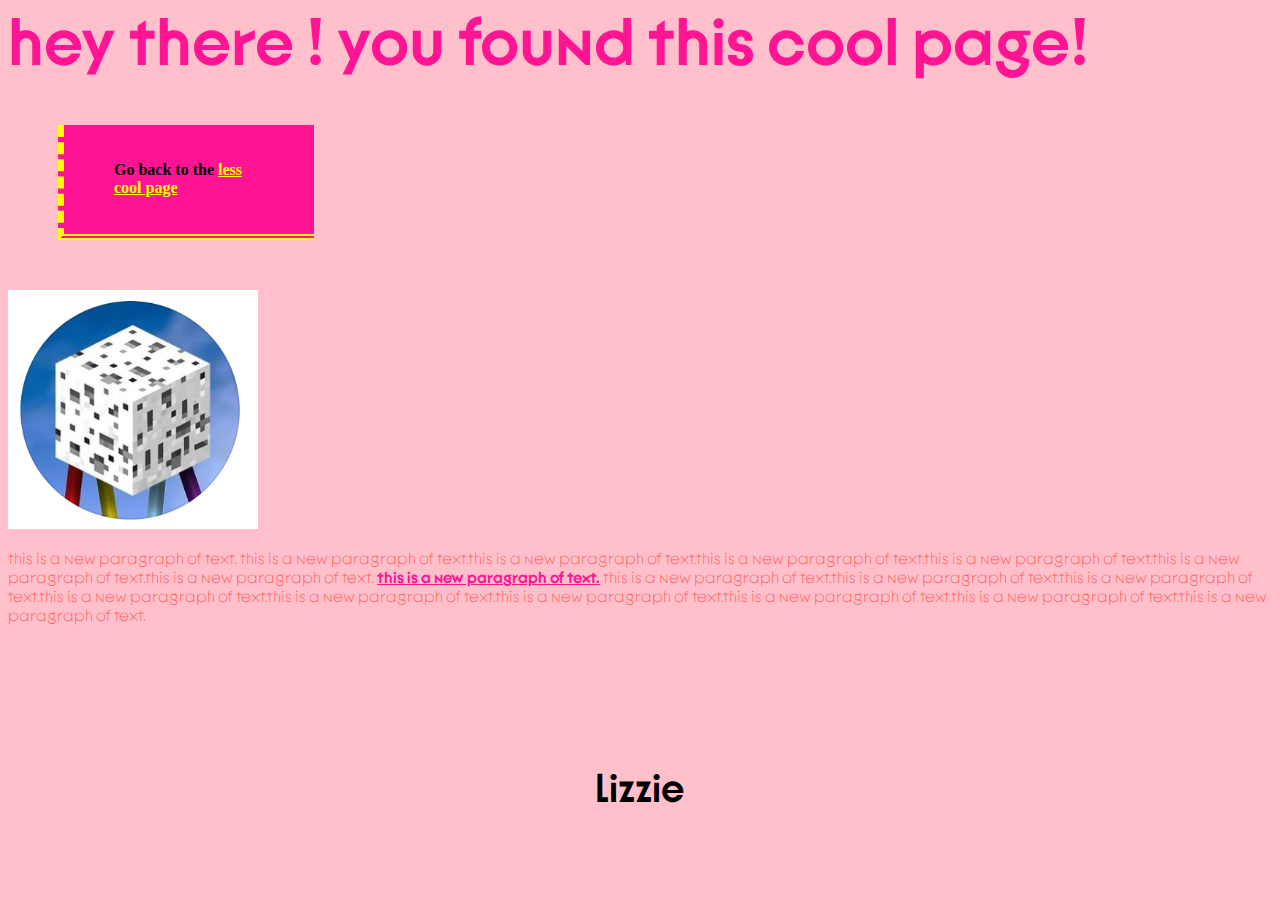
<file: about.html>
<!DOCTYPE html>

<html>

	<head>
		<title>Really awesome page</title>

		<link rel="stylesheet" href="style.css"/>
	</head>

	<body>

		<h1>hey there ! you found this cool page!</h1>

		<nav>
			<h4>
				Go back to the <a href="index.html">less cool page</a>
			</h4>
		</nav>

		<img src="images/brocad-screenshot.png" width="250px"/>

		<p class="red-paragraph">
			this is a new paragraph of text. this is a new paragraph of text.this is a new paragraph of text.this is a new paragraph of text.this is a new paragraph of text.this is a new paragraph of text.this is a new paragraph of text. <a href="wikipedia.com"> this is a new paragraph of text.</a> this is a new paragraph of text.this is a new paragraph of text.this is a new paragraph of text.this is a new paragraph of text.this is a new paragraph of text.this is a new paragraph of text.this is a new paragraph of text.this is a new paragraph of text.this is a new paragraph of text.
		</p>

		<h2>
			Lizzie
		</h2>

	</body>

</html>
</file>
<file: style.css>
@font-face{
	font-family:Lineal;
	src:url(fonts/Lineal-Bold.woff);
	font-weight:bold;
}

@font-face{
	font-family:Lineal;
	src:url(fonts/Lineal-Thin.woff);
	font-weight:thin;
}


body{
	display:block;
	color:black;
	font-family:Lineal;
	font-weight:thin;
	background:pink;
}

header{
	background:black;
	top:0;
	left:0;
	color:white;
	padding:5px;
	text-align:center;
	position:fixed;
	width:100%;
}

section{
	max-width:600px;
	margin: 15px auto;
	padding:15px 25px;
	background:white;
}

#hero{
	margin-top:150px;
}

.red-paragraph{
	color:rgba(255, 84, 84, 1.0);
	height:200px;
	overflow:scroll;
}

a{
	color:deeppink;
	font-weight:bold;
}

a:visited{
	color:lightpink;
}

h1{
	color:deeppink;
	font-size:50pt;
	line-height:0.9;
	margin-top:15px;
}

h2{
	font-size:30pt;
	margin:0;
	text-align:center;
}

nav{
	background:deeppink;
	width:150px;
	height:auto;
	color:black;
	font-family:comic sans ms;
	padding:15px 50px;
	margin:50px;
	border-bottom:double yellow 5pt;
	border-left:dashed yellow 5pt;
}

nav a{
	color:yellow;
}

.img-shadow img{
	filter: drop-shadow(0 4mm 6mm rgb(160, 0, 210));
	display:block;
	margin: 25px auto 50px auto;
	width:300px;
	position:relative;
}

.img-shadow img:hover{
	width:400px;
}

.hidden-olivia{
	display:none;
	position:absolute;
	border:solid 1px black;
}

.button{
	background:black;
	padding:10px;
	color:pink;
	width:150px;
	text-align:center;
	display:inline-block;
}

.button:hover{
	font-weight:bold;
	background:rgb(50, 50, 50, 1.0);
	color:hotpink;
}

.button:hover + .hidden-olivia{
	display:block;
}

#secret-buttons{
	display:inline-block;
}

#andrei{
	margin:auto;
	text-align:center;
}

button {
	background-color:white;
	padding:0 20px;
	border: 1px solid black;
	border-radius:50px;
	margin:7px 4px;
	align-content: center;
	position:relative;
}
</file>
